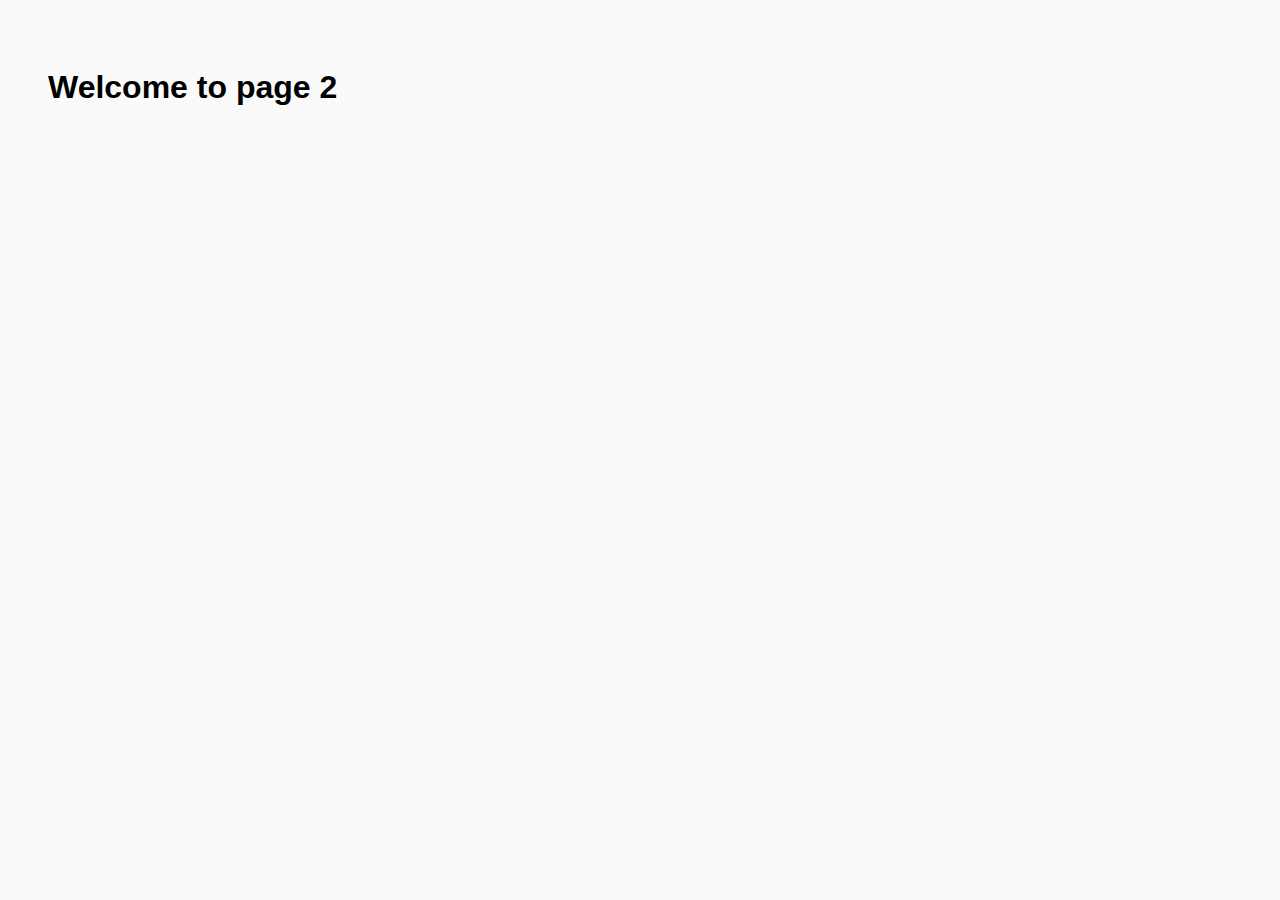
<file: src/1-timer.html>
<!DOCTYPE html>
<html lang="en">
  <head>
    <meta charset="UTF-8" />
    <meta http-equiv="X-UA-Compatible" content="IE=edge" />
    <meta name="viewport" content="width=device-width, initial-scale=1.0" />
    <title>Page 2</title>
    <link rel="stylesheet" href="./css/styles.css" />
  </head>
  <body>
    <load
      src="./partials/header.html"
      icon-path="./img/sprite.svg#logo"
      highlight-act="active"
    />

    <main>
      <div class="container">
        <h1 class="main-title">
          <span class="main-title-gradient">Welcome</span> to page 2
        </h1>
        <load src="./partials/back-link.html" />
      </div>
    </main>

    <load src="./partials/footer.html" />
  </body>
</html>
</file>
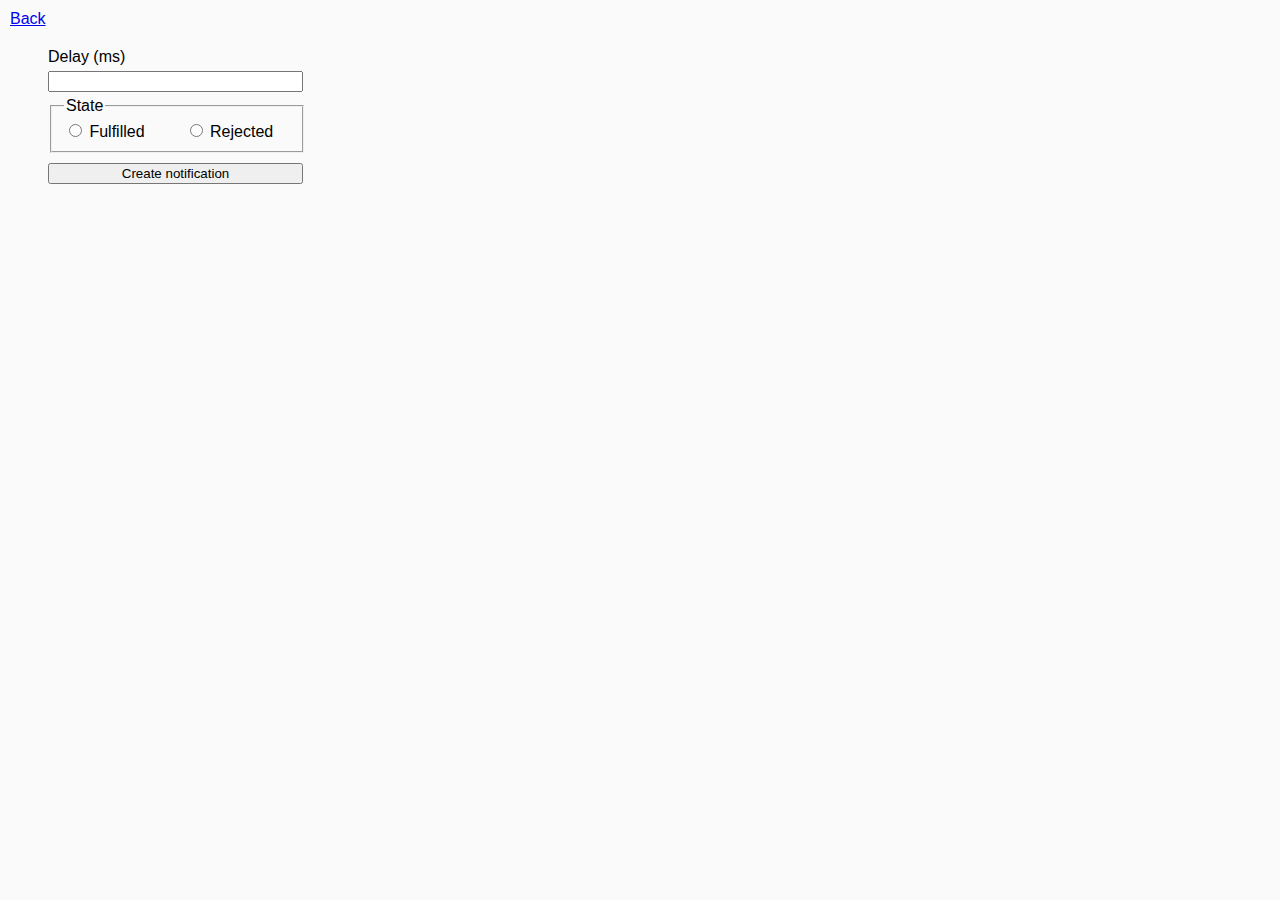
<file: src/2-snackbar.html>
<!DOCTYPE html>
<html lang="en">
  <head>
    <meta charset="UTF-8" />
    <meta http-equiv="X-UA-Compatible" content="IE=edge" />
    <meta name="viewport" content="width=device-width, initial-scale=1.0" />
    <title>Snackbar</title>
    <link rel="stylesheet" href="./css/styles.css" />
  </head>
  <body>
    <a class="main-link" href="./index.html">Back</a>
    <main>
      <form class="form">
        <label class="form-delay">
          Delay (ms)
          <input type="number" name="delay" required />
        </label>

        <fieldset class="snake-fieldset">
          <legend>State</legend>

          <label>
            <input type="radio" name="state" value="fulfilled" required />
            Fulfilled
          </label>

          <label>
            <input type="radio" name="state" value="rejected" required />
            Rejected
          </label>
        </fieldset>

        <button class="snack-button" type="submit">Create notification</button>
      </form>
    </main>
    <script type="module" src="./js/2-snackbar.js"></script>
  </body>
</html>
</file>
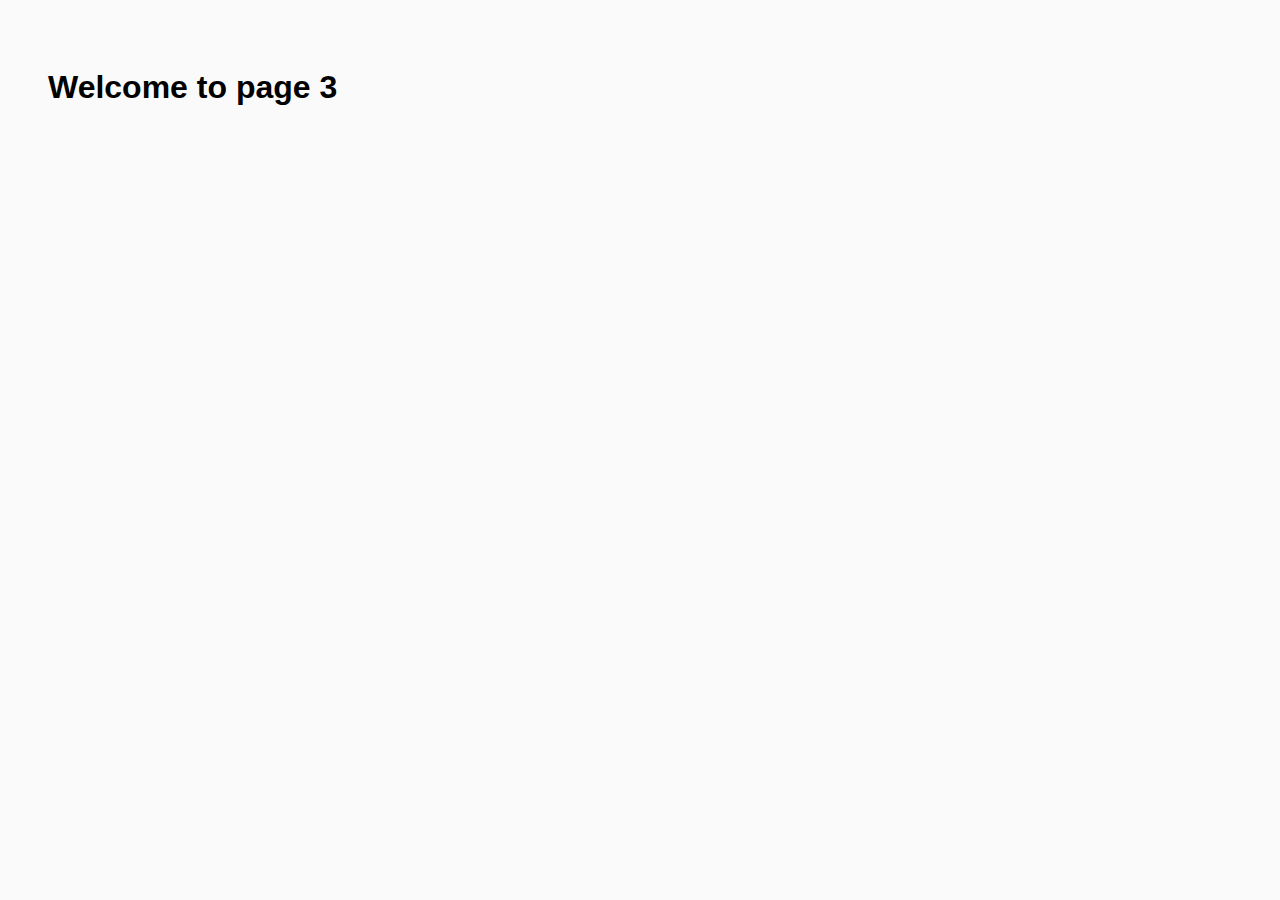
<file: src/page-3.html>
<!DOCTYPE html>
<html lang="en">
  <head>
    <meta charset="UTF-8" />
    <meta http-equiv="X-UA-Compatible" content="IE=edge" />
    <meta name="viewport" content="width=device-width, initial-scale=1.0" />
    <title>Page 3</title>
    <link rel="stylesheet" href="./css/styles.css" />
  </head>
  <body>
    <load
      src="./partials/header.html"
      icon-path="./img/sprite.svg#logo"
      highlight-curr="active"
    />

    <main>
      <div class="container">
        <h1 class="main-title">
          <span class="main-title-gradient">Welcome</span> to page 3
        </h1>
        <load src="./partials/back-link.html" />
      </div>
    </main>

    <load src="./partials/footer.html" />
  </body>
</html>
</file>
<file: src/css/styles.css>
body {
  font-family: Arial, sans-serif;
  background-color: #fafafa;
  padding: 40px;
}

.main-link {
  position: absolute;
  top: 10px;
  left: 10px;
}

.timer {
  display: flex;
  gap: 15px;
  margin-top: 40px;
}

.field {
  display: flex;
  flex-direction: column;
  align-items: center;
}

.value {
  font-size: 20px;
  font-weight: 300;
  line-height: 1;
  color: #000;
  letter-spacing: 2px;
}

.label {
  font-size: 14px;
  text-transform: uppercase;
  color: #555;
  margin-top: 8px;
  letter-spacing: 1px;
}

.snake-fieldset {
  width: 226px;
  display: flex;
  gap: 40px;
  margin-top: 5px;
}

.form-delay {
  display: flex;
  flex-direction: column;
  width: 255px;
  gap: 5px;
}

.snack-button {
  margin-top: 10px;
  width: 255px;
}
</file>
